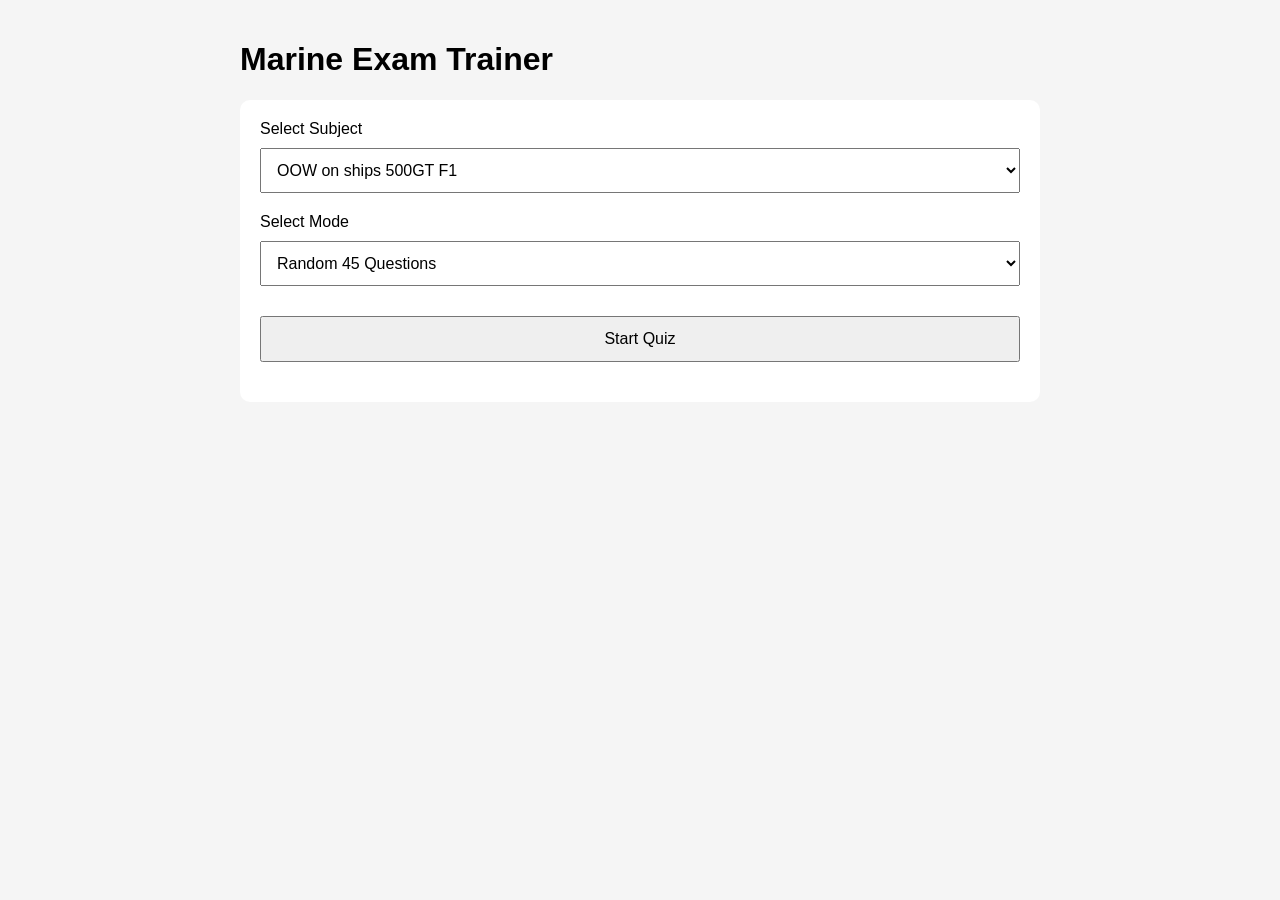
<file: index.html>
<!DOCTYPE html>
<html lang="en">
<head>
    <meta charset="UTF-8">
    <meta name="viewport" content="width=device-width, initial-scale=1.0">
    <title>Marine Exam App</title>

    <link rel="stylesheet" href="style.css">
</head>
<body>

    <div class="container">

        <h1>Marine Exam Trainer</h1>

        <div class="card">

            <label>Select Subject</label>

            <select id="subject">
                <option value="A_II_1_OOW_on_ships_500GT_or_more_–_F1_NAVIGATION_OPERATIONAL_LEVEL.json">OOW on ships 500GT F1</option>
                <option value="A_II_1_OOW_on_ships_500GT_or_more_–_F3_Control_ENG_0_2.json">OOW on ships 500GT F3</option>
                <option value="A_II_2_Masters_and_Chief_mates_on_ships_over_500_GT_F1_NAVIGATION.json">Masters and Chief mates</option>
                <option value="A-II-1-OOW - 500GT or more - F2-Cargo ENG_0 3.json">OOW on ships 500GT F2</option>
            </select>

            <label>Select Mode</label>

            <select id="mode">
                <option value="45">Random 45 Questions</option>
                <option value="all">Full Exam</option>
            </select>

            <button onclick="startQuiz()">
                Start Quiz
            </button>

        </div>

    </div>

    <script>
        function startQuiz() {

            const subject =
                document.getElementById("subject").value;

            const mode =
                document.getElementById("mode").value;

            window.location.href =
                `quiz.html?subject=${subject}&mode=${mode}`;
        }
    </script>

</body>
</html>
</file>
<file: style.css>
body {
    font-family: Arial, sans-serif;
    background: #f5f5f5;
    margin: 0;
    padding: 20px;
}

.container {
    max-width: 800px;
    margin: auto;
}

.card,
#quiz-container,
#result-container {
    background: white;
    padding: 20px;
    border-radius: 10px;
}

select,
button {
    width: 100%;
    padding: 12px;
    margin-top: 10px;
    margin-bottom: 20px;
    font-size: 16px;
}

.answer-button {
    width: 100%;
    padding: 15px;
    margin-bottom: 10px;
    border: none;
    border-radius: 8px;
    cursor: pointer;
}

.correct {
    background-color: #4CAF50;
    color: white;
}

.wrong {
    background-color: #f44336;
    color: white;
}

#question-image {
    max-width: 100%;
    margin-top: 20px;
    margin-bottom: 20px;
}
.question-card {
    background: white;
    padding: 20px;
    border-radius: 10px;
    margin-bottom: 20px;
}

.question-image {
    max-width: 100%;
    margin-top: 15px;
    margin-bottom: 15px;
}
.bottom-buttons {
    display: flex;
    gap: 10px;
    margin-top: 20px;
}

.bottom-buttons button {
    flex: 1;
}
</file>
